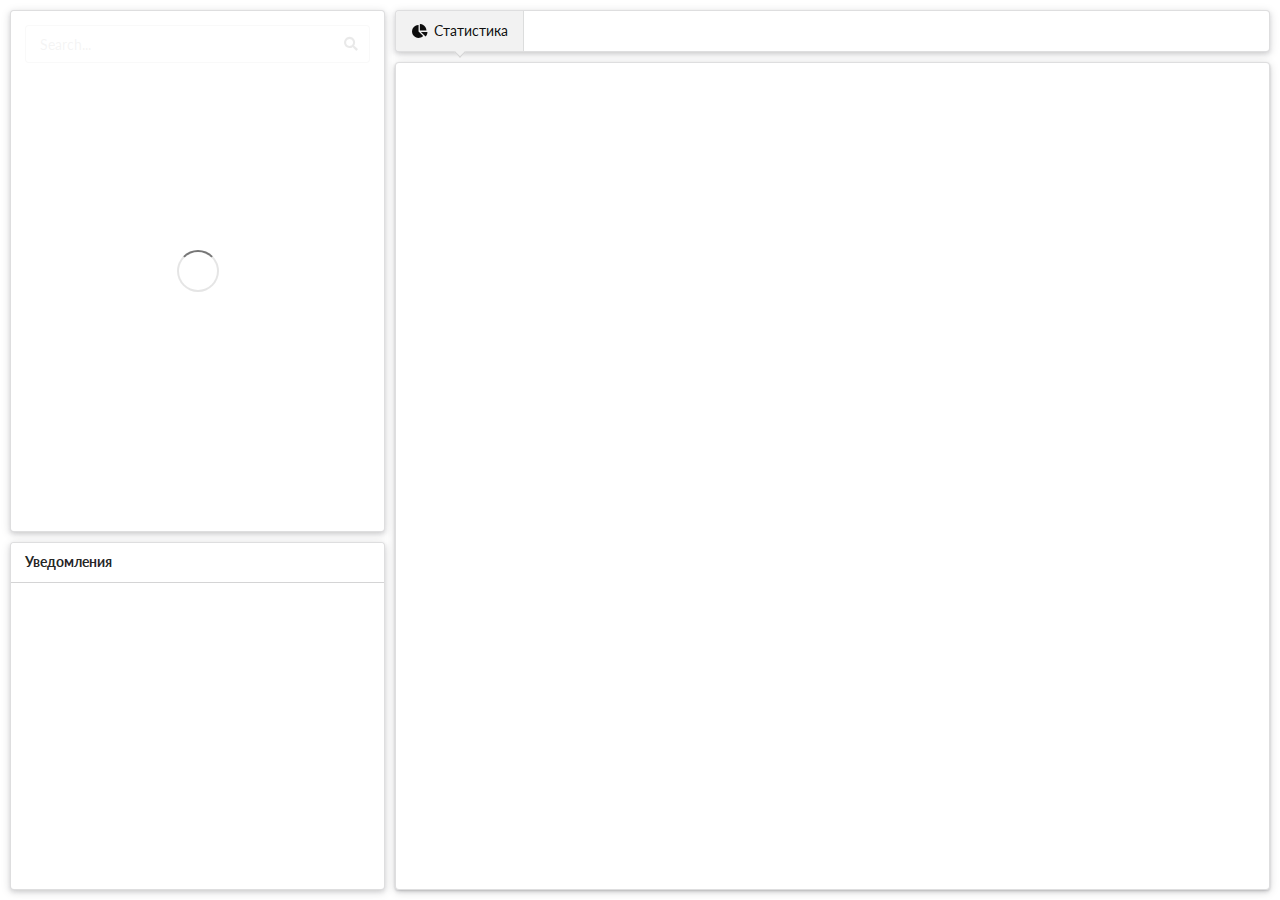
<file: templates/index.html>
<!doctype html><html lang="en"><head><meta charset="utf-8"/><meta name="viewport" content="width=device-width,initial-scale=1"/><title>Education</title><link href="/static/css/3.621b5bde.chunk.css" rel="stylesheet"><link href="/static/css/main.aff6325e.chunk.css" rel="stylesheet"></head><body><noscript>You need to enable JavaScript to run this app.</noscript><div id="root"></div><script>!function(c){function e(e){for(var r,t,n=e[0],o=e[1],u=e[2],i=0,a=[];i<n.length;i++)t=n[i],l[t]&&a.push(l[t][0]),l[t]=0;for(r in o)Object.prototype.hasOwnProperty.call(o,r)&&(c[r]=o[r]);for(d&&d(e);a.length;)a.shift()();return p.push.apply(p,u||[]),f()}function f(){for(var e,r=0;r<p.length;r++){for(var t=p[r],n=!0,o=1;o<t.length;o++){var u=t[o];0!==l[u]&&(n=!1)}n&&(p.splice(r--,1),e=s(s.s=t[0]))}return e}var t={},l={1:0},p=[];function s(e){if(t[e])return t[e].exports;var r=t[e]={i:e,l:!1,exports:{}};return c[e].call(r.exports,r,r.exports,s),r.l=!0,r.exports}s.e=function(u){var e=[],t=l[u];if(0!==t)if(t)e.push(t[2]);else{var r=new Promise(function(e,r){t=l[u]=[e,r]});e.push(t[2]=r);var n,i=document.createElement("script");i.charset="utf-8",i.timeout=120,s.nc&&i.setAttribute("nonce",s.nc),i.src=s.p+"static/js/"+({2:"xlsx"}[u]||u)+"."+{2:"6ef78880",4:"0848aa30",5:"0ccfafd5",6:"2e0a1b60"}[u]+".chunk.js",n=function(e){i.onerror=i.onload=null,clearTimeout(a);var r=l[u];if(0!==r){if(r){var t=e&&("load"===e.type?"missing":e.type),n=e&&e.target&&e.target.src,o=new Error("Loading chunk "+u+" failed.\n("+t+": "+n+")");o.type=t,o.request=n,r[1](o)}l[u]=void 0}};var a=setTimeout(function(){n({type:"timeout",target:i})},12e4);i.onerror=i.onload=n,document.head.appendChild(i)}return Promise.all(e)},s.m=c,s.c=t,s.d=function(e,r,t){s.o(e,r)||Object.defineProperty(e,r,{enumerable:!0,get:t})},s.r=function(e){"undefined"!=typeof Symbol&&Symbol.toStringTag&&Object.defineProperty(e,Symbol.toStringTag,{value:"Module"}),Object.defineProperty(e,"__esModule",{value:!0})},s.t=function(r,e){if(1&e&&(r=s(r)),8&e)return r;if(4&e&&"object"==typeof r&&r&&r.__esModule)return r;var t=Object.create(null);if(s.r(t),Object.defineProperty(t,"default",{enumerable:!0,value:r}),2&e&&"string"!=typeof r)for(var n in r)s.d(t,n,function(e){return r[e]}.bind(null,n));return t},s.n=function(e){var r=e&&e.__esModule?function(){return e.default}:function(){return e};return s.d(r,"a",r),r},s.o=function(e,r){return Object.prototype.hasOwnProperty.call(e,r)},s.p="/",s.oe=function(e){throw console.error(e),e};var r=window.webpackJsonp=window.webpackJsonp||[],n=r.push.bind(r);r.push=e,r=r.slice();for(var o=0;o<r.length;o++)e(r[o]);var d=n;f()}([])</script><script src="/static/js/3.bcd9aaff.chunk.js"></script><script src="/static/js/main.29f55341.chunk.js"></script></body></html>
</file>
<file: static/css/main.aff6325e.chunk.css>
.error-indicator{width:100%;display:flex;flex-direction:column;align-items:center;color:#ff4e5e;padding:50px 0}.error-indicator .boom{font-size:1.9rem;margin-bottom:30px}.chart-dimmer{background:rgba(0,0,0,.5);color:#fff;font-size:25px;width:calc(100% - 28px);height:calc(100% - 14px);z-index:1000;position:absolute;top:0}.chart-dimmer span{display:block;position:absolute;top:49%;width:100%;text-align:center}.hidden-chart-dimmer{display:none}.entry{position:relative}.chart{width:100%;height:400px}.my-calendar{top:unset!important;right:10px!important}.ui.bottom.popup{margin:.51428571em 0 0}.my-input input{cursor:pointer!important}:focus{outline:none}input[type=text]{outline:none;width:115px}.th-center,.th-next{border-left-color:transparent!important}td{cursor:pointer}.my-dimmer{width:100%;height:100%;background-color:transparent;position:fixed;top:0;left:0;z-index:1000}.charts-stack-wrapper{width:70%}.tree-view-wrapper{width:100%;height:100%;overflow:auto;display:flex;flex-direction:column}.tree-view-wrapper .input{width:100%;padding:0}.tree-view-icon{width:24px!important;height:24px!important;color:rgba(0,0,0,.4);vertical-align:middle!important}.custom-tab{height:calc(100% - 52px);margin-top:10px!important;padding:0!important;border:0!important}.custom-tab,.tabs-menu{box-shadow:0 2px 4px 0 rgba(34,36,38,.12),0 2px 10px 0 rgba(34,36,38,.15)!important}.tabs-menu{margin-bottom:10px!important}.tabs-block,.top-segment{width:100%;height:100%}.top-segment{overflow-y:auto;margin:0!important}.accordion-list-wrapper{border:none!important;height:100%;box-shadow:none!important}.vertical-tab-wrapper{width:100%;height:100%;overflow-y:auto;margin:0!important}.list-tab-pane{padding-top:0!important;padding-left:0!important;border:none!important;box-shadow:none!important}.alerts-list-wrapper{width:100%;height:100%;padding:0!important;overflow:hidden}.alerts-list-content{margin-top:0;overflow-y:auto;height:calc(100% - 42px)}.alerts-list-content ul{padding-left:5px;padding-right:5px}.alert-content{display:flex;flex-direction:row;align-items:center}.custom-alert{padding-left:14px!important}.alert-content button{margin-right:10px!important}.alert-content i{margin-right:15px!important;width:25px;height:25px;vertical-align:center;font-size:24px}.app-wrapper{width:100%;height:100vh;overflow:hidden;padding:10px;background-color:#fff;display:flex;flex-direction:row;align-items:stretch}.charts-stack-wrapper{width:100%;height:100%;overflow-y:auto;margin:0!important}.left-column{display:flex;flex-direction:column;width:30%;height:100%;margin-right:10px}.right-column{display:flex;width:70%;height:100%}.tree-wrapper{width:100%;height:60%;margin-bottom:10px}.alerts-wrapper{width:100%;height:40%}.tabs-wrapper{width:100%;height:100%}i.icon.angle.right:before{color:#2185d0}
/*# sourceMappingURL=main.aff6325e.chunk.css.map */
</file>
